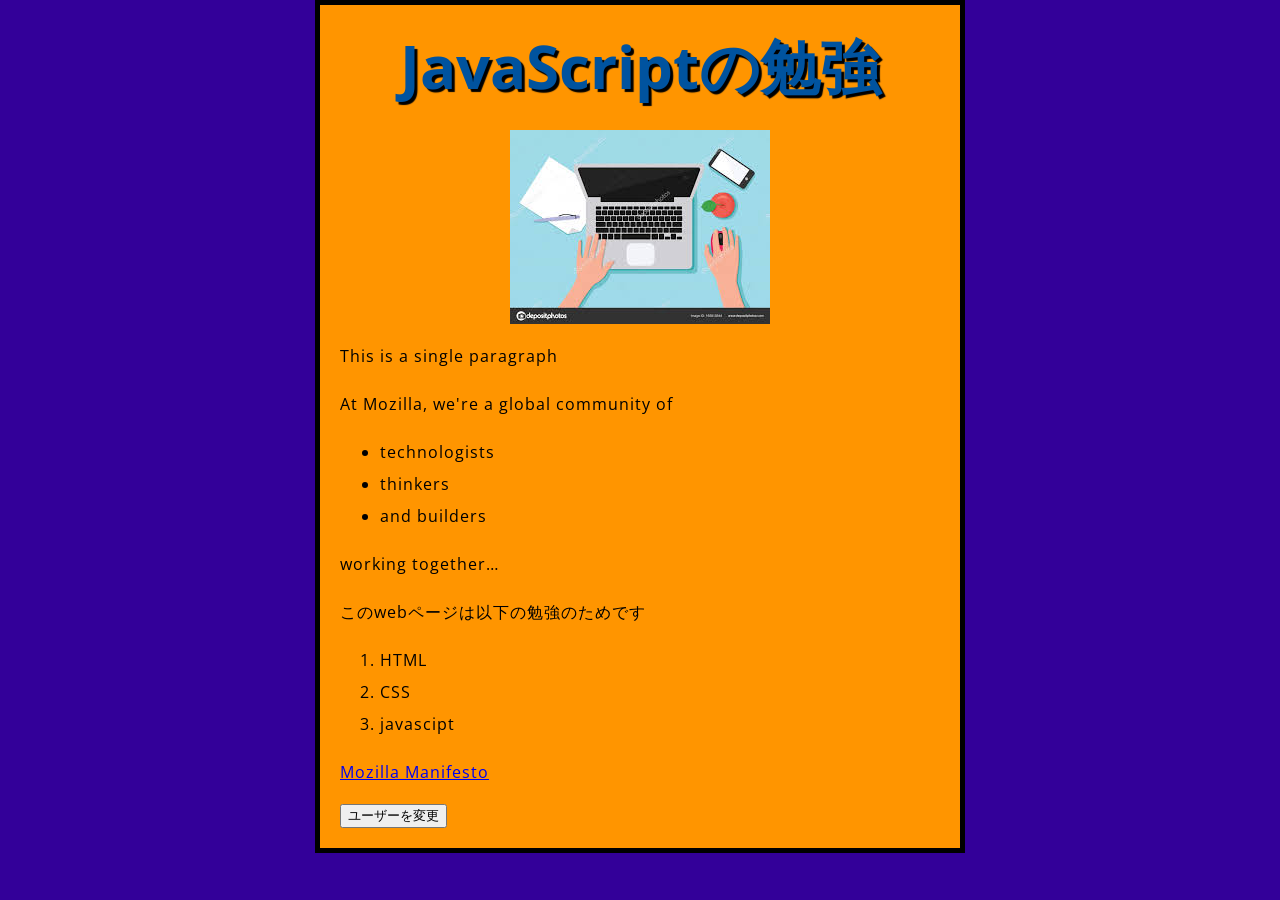
<file: index.html>
<!doctype html>
<html lang="ja">
  <head>
    <meta charset="utf-8" />
    <meta name="viewport" content="width=device-width" />
    <title>テストページ</title>
	<link href="styles/style.css" rel="stylesheet" />
<link
  href="https://fonts.googleapis.com/css?family=Open+Sans"
  rel="stylesheet" />
	<!--この中に説明文を書くことができる、WEBページには表示されない-->
  </head>
  <body>
<h1>JavaScriptの勉強</h1>
    <img src="images/images_pc.jpg" alt="テスト画像" />
	<p>This is a single paragraph</p>
	<p>
 	 At Mozilla, we're a global community of
	</p>
		<ul>
		  <li>technologists
		  <li>thinkers
		  <Li>and builders
		</ul>
	<p>working together…</p>
	<p>このwebページは以下の勉強のためです</p>
		<ol>
		  <li>HTML</li>
                  <li>CSS</li>
                  <li>javascipt</li>
		</ol>
	<p><a href="en-US.html">
 	 Mozilla Manifesto
	</a></p>
	<button>ユーザーを変更</button>
	<script src="scripts/main.js"></script>
  </body>
</html>
</file>
<file: styles/style.css>
html {
  font-size: 10px; /* px は「ピクセル」 (pixels) の意味。ベースフォントサイズは 10 ピクセルの高さになった */
  font-family: "Open Sans", sans-serif; /* これが Google フォントから取得した残りの出力になるはず。 */
}
h1 {
  font-size: 60px;
  text-align: center;
}

p,
li,
a {
  font-size: 16px;
  line-height: 2;
  letter-spacing: 1px;
}
html {
  background-color: #330099;
}
body {
  width: 600px;
  margin: 0 auto;
  background-color: #ff9500;
  padding: 0 20px 20px 20px;
  border: 5px solid black;
}
h1 {
  margin: 0;
  padding: 20px 0;
  color: #00539f;
  text-shadow: 3px 3px 1px black;
}
img {
  display: block;
  margin: 0 auto;
}
</file>
